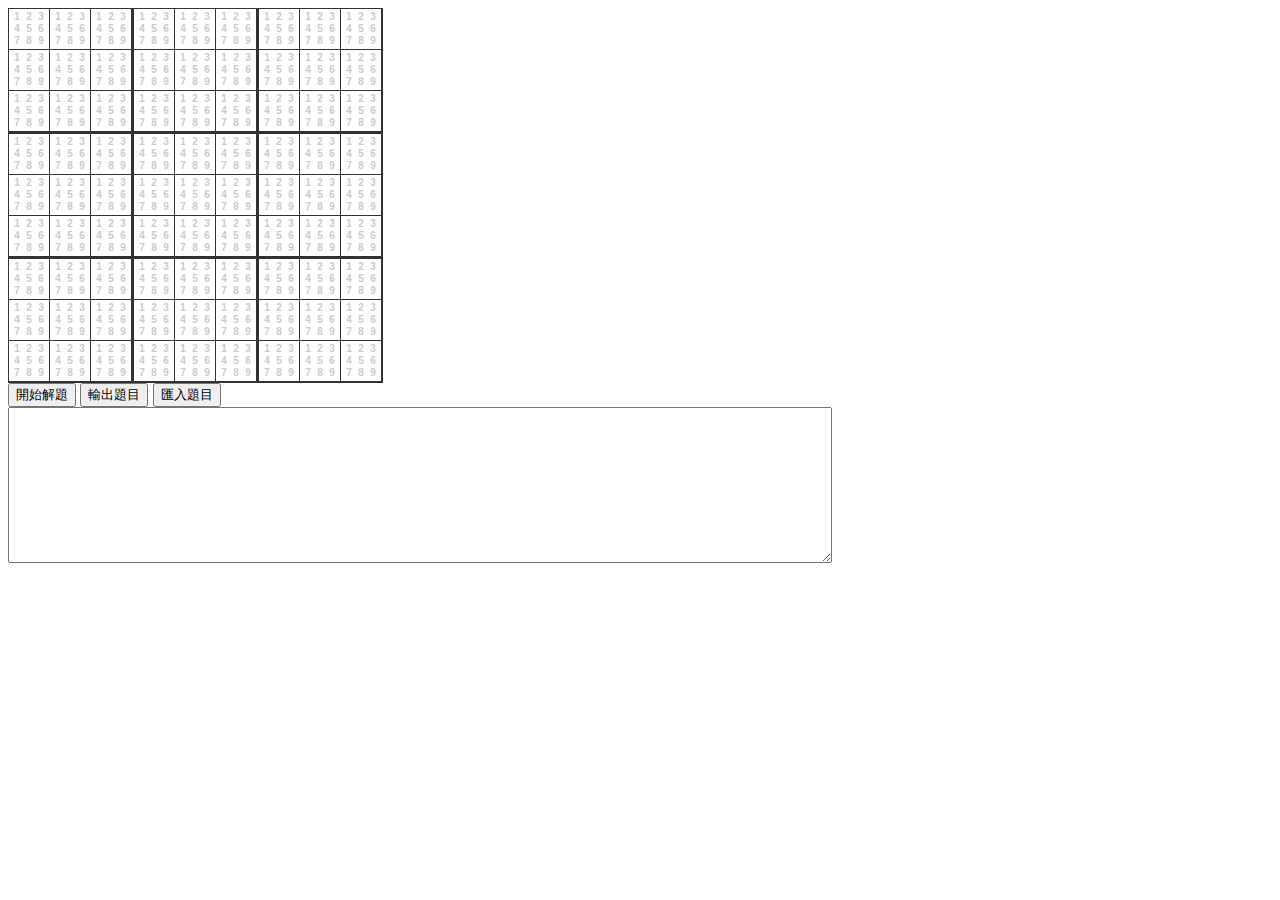
<file: main.html>
<!--
http://no1kk.summerhost.info/
written by no1kk
--> <!DOCTYPE html PUBLIC "-//W3C//DTD XHTML 1.0 Transitional//EN" "http://www.w3.org/TR/xhtml1/DTD/xhtml1-transitional.dtd">
<html xmlns="http://www.w3.org/1999/xhtml">
<head>
    <meta http-equiv="Content-Type" content="text/html; charset=utf-8" />
    <title>數獨</title>
    <link rel="stylesheet" href="css/sudoku.css" type="text/css" media="screen" />
</head>
<body>
    <div class="box">
    </div>
    <div class="button">
        <input id="check_ok2" type="button" value="開始解題" />
		<input id="export" type="button" value="輸出題目" />
		<input id="import" type="button" value="匯入題目" />
    </div>
    <div class="info">
    </div>

	<!-- sudoku core -->
    <script type="text/javascript" src="js/sudokuWidget.js"></script>
	<script type="text/javascript" src="js/strategy.js"></script>


<!-- sudoku usage -->

<textarea id="gen-result" rows="10" cols="100">

</textarea>
<script type="text/javascript" src="js/jquery-1.4.4.min.js"></script>
<script type="text/javascript" src="js/controler.js"></script>
</body>
</html>
</file>
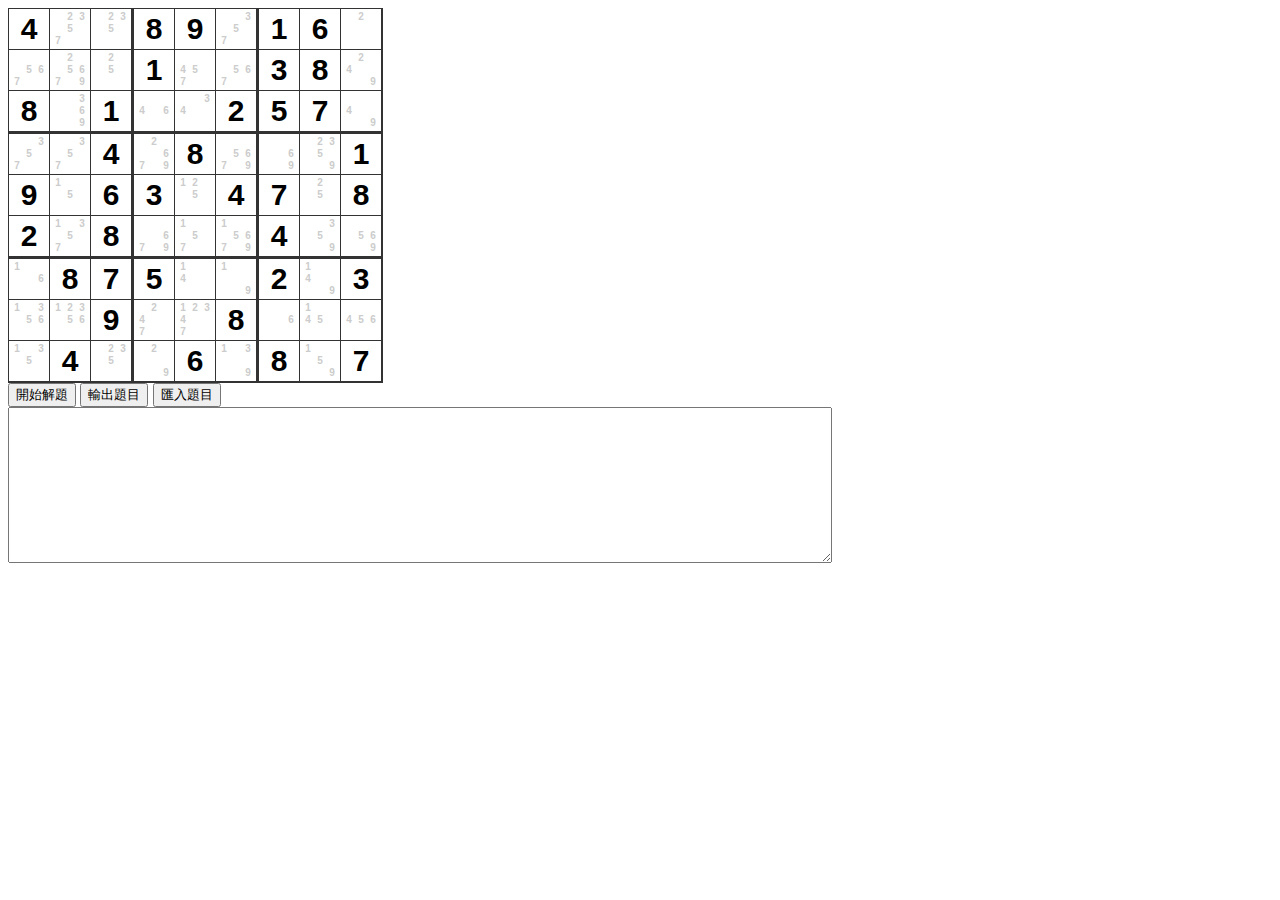
<file: test1.html>
<!--
http://no1kk.summerhost.info/
written by no1kk
--> <!DOCTYPE html PUBLIC "-//W3C//DTD XHTML 1.0 Transitional//EN" "http://www.w3.org/TR/xhtml1/DTD/xhtml1-transitional.dtd">
<html xmlns="http://www.w3.org/1999/xhtml">
<head>
    <meta http-equiv="Content-Type" content="text/html; charset=utf-8" />
    <title>數獨</title>
    <link rel="stylesheet" href="css/sudoku.css" type="text/css" media="screen" />
</head>
<body>
    <div class="box">
    </div>
    <div class="button">
        <input id="check_ok2" type="button" value="開始解題" />
		<input id="export" type="button" value="輸出題目" />
		<input id="import" type="button" value="匯入題目" />
    </div>
    <div class="info">
    </div>

	<!-- sudoku core -->
    <script type="text/javascript" src="js/sudokuWidget.js"></script>
	<script type="text/javascript" src="js/strategy.js"></script>


<!-- sudoku usage -->

<textarea id="gen-result" rows="10" cols="100">

</textarea>
<script type="text/javascript" src="js/jquery-1.4.4.min.js"></script>
<script type="text/javascript" src="js/controler.js"></script>
<script type="text/javascript" src="test/testCase1.js" ></script>
</body>
</html>
</file>
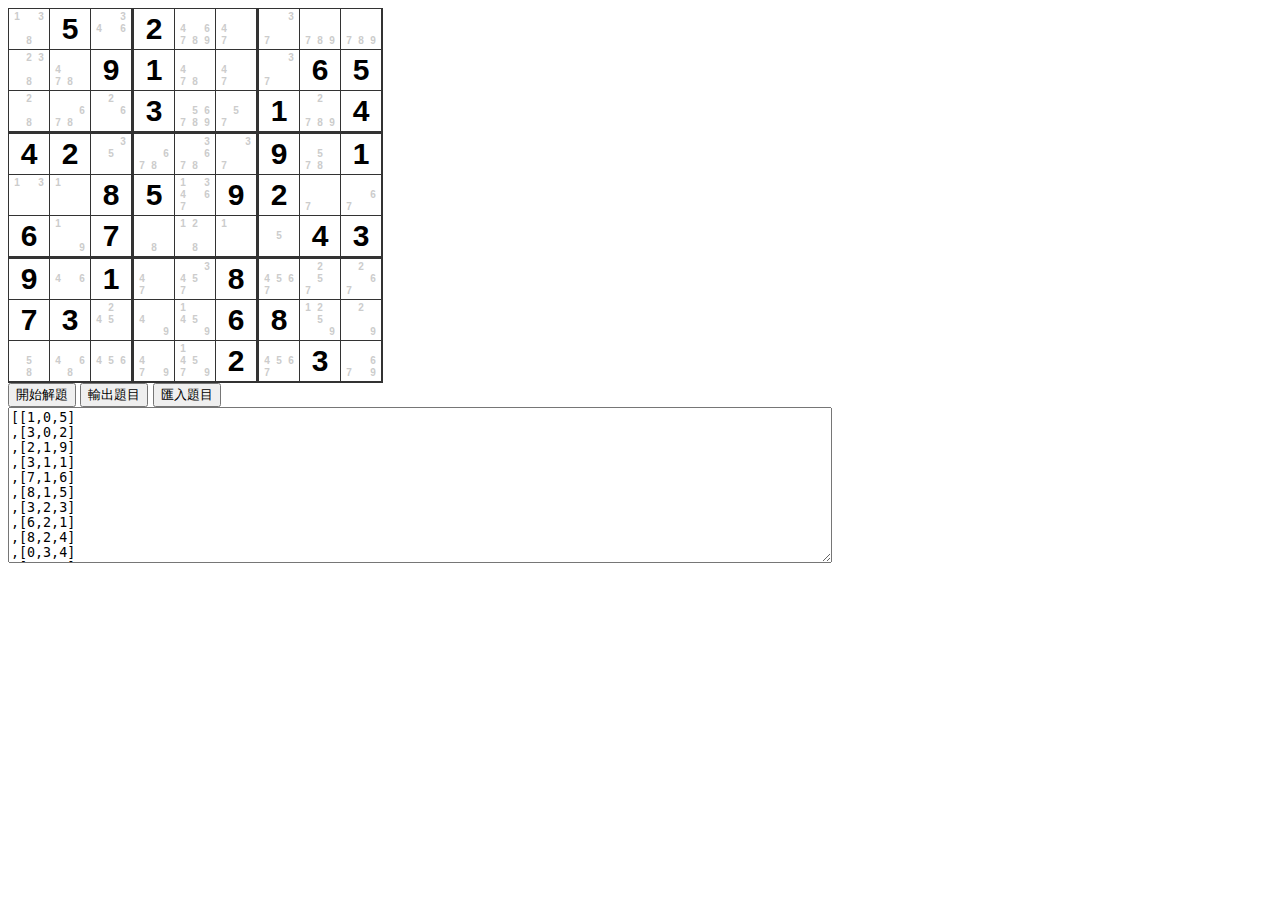
<file: test2.html>
<!--
http://no1kk.summerhost.info/
written by no1kk
--> <!DOCTYPE html PUBLIC "-//W3C//DTD XHTML 1.0 Transitional//EN" "http://www.w3.org/TR/xhtml1/DTD/xhtml1-transitional.dtd">
<html xmlns="http://www.w3.org/1999/xhtml">
<head>
    <meta http-equiv="Content-Type" content="text/html; charset=utf-8" />
    <title>數獨</title>
    <link rel="stylesheet" href="css/sudoku.css" type="text/css" media="screen" />
</head>
<body>
    <div class="box">
    </div>
    <div class="button">
        <input id="check_ok2" type="button" value="開始解題" />
		<input id="export" type="button" value="輸出題目" />
		<input id="import" type="button" value="匯入題目" />
    </div>
    <div class="info">
    </div>

	<!-- sudoku core -->
    <script type="text/javascript" src="js/sudokuWidget.js"></script>
	<script type="text/javascript" src="js/strategy.js"></script>


<!-- sudoku usage -->

<textarea id="gen-result" rows="10" cols="100">
[[1,0,5]
,[3,0,2]
,[2,1,9]
,[3,1,1]
,[7,1,6]
,[8,1,5]
,[3,2,3]
,[6,2,1]
,[8,2,4]
,[0,3,4]
,[1,3,2]
,[6,3,9]
,[8,3,1]
,[2,4,8]
,[3,4,5]
,[5,4,9]
,[6,4,2]
,[0,5,6]
,[2,5,7]
,[7,5,4]
,[8,5,3]
,[0,6,9]
,[2,6,1]
,[5,6,8]
,[0,7,7]
,[1,7,3]
,[5,7,6]
,[6,7,8]
,[5,8,2]
,[7,8,3]
]
</textarea>
<script type="text/javascript" src="js/jquery-1.4.4.min.js"></script>
<script type="text/javascript" src="js/controler.js"></script>
<script type="text/javascript" src="test/testCase2.js" ></script>
</body>
</html>
</file>
<file: css/sudoku.css>
body{
	font-family:Arial;
}
.box {
	background-color: #333;
	width:374px;
	height:374px;
	padding:0 0 1px 1px;
}
.in{
	float:left;
	width:40px;
	height:40px;
	margin:1px 1px 0 0;
	background-color:#fff;
	font-size:30px;
	font-weight:bold;
	text-align:center;
	line-height:40px;
	position:relative;
}
.in .num{
	position:absolute;
	display:none;
	font-size:10px;
	width:10px;
	height:10px;
	line-height:10px;
	color:#ccc;
	cursor:default;
}
.in .mm{
	position:absolute;
	display:block;
	font-size:10px;
	width:10px;
	height:10px;
	line-height:10px;
	color:#ccc;
	cursor:default;
}

.c3,
.c6{
	margin-top:3px;
}
.r2,
.r5{
	margin-right:3px;
}
.put{
	position:absolute;
	width:40px;
	height:40px;
	background-color:#FFF;
}
.put input{
	border:none;
	margin:10px;
}
.fo{
	background-color:#9FF;
}
.red{
	color:#f00;
}
</file>
